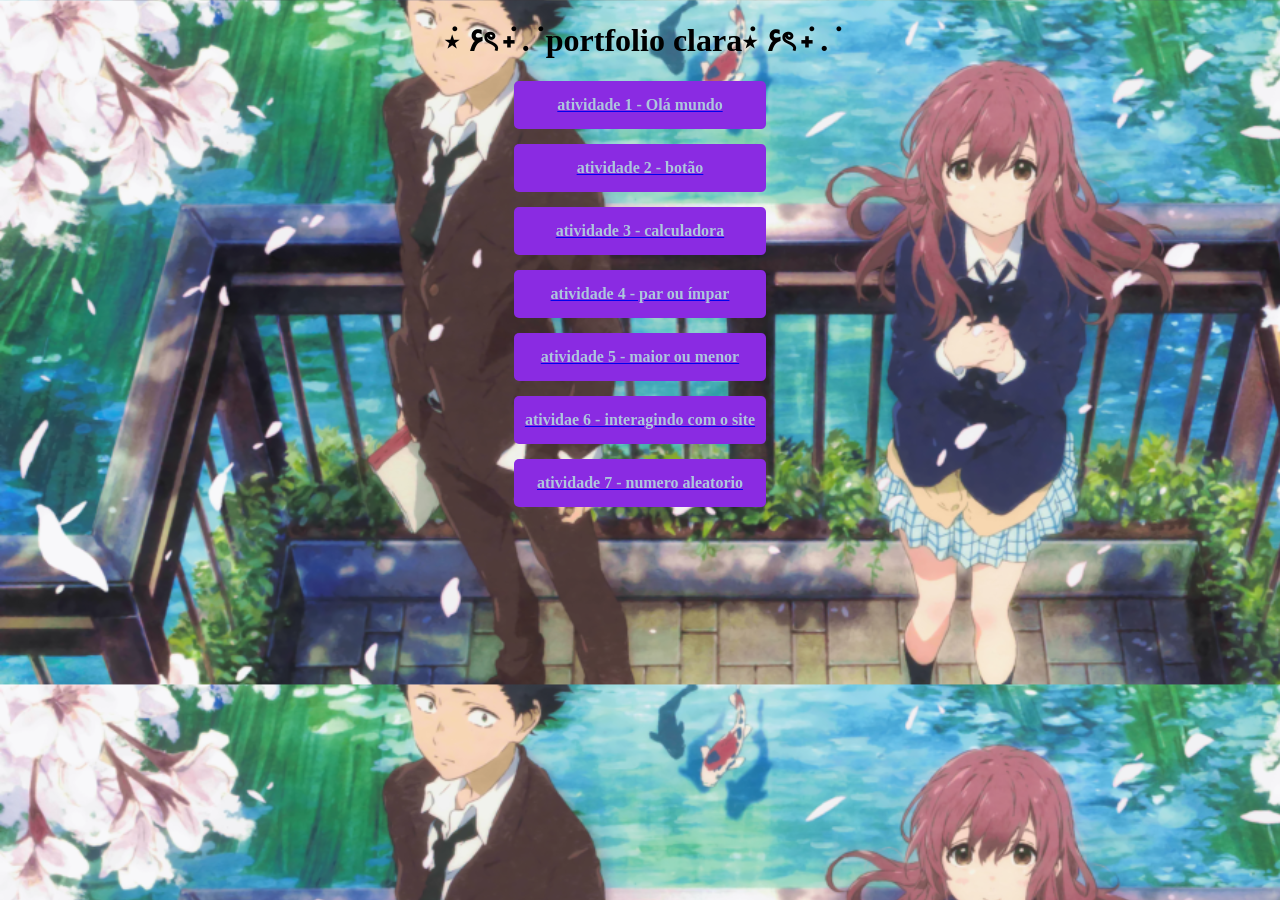
<file: index.html>
<!DOCTYPE html>
<html lang="pt-br">
<head>
    <meta charset="UTF-8">
    <meta name="viewport" content="width=device-width, initial-scale=1.0">
    <title>Portfólio</title>
    <link rel="stylesheet" href="style.css">

</head>
<body>
 <header>

     <h1> ݁⋆ ۶ৎ ݁˖ . ݁ portfolio clara݁⋆ ۶ৎ ݁˖ . ݁ </h1>
     

</header>
    <main>
        
        <a href="atividade 1/botao.html"><p>  atividade 1 - Olá mundo</p></a>
        <a href="atividade 2/olamundo.html"><p> atividade 2 - botão</p></a>
        <a href="atividade 3/calculadora.html"><p> atividade 3 - calculadora</p></a>
        <a href="atividade 4/parouimpar.html"><p>atividade 4 - par ou ímpar </p></a>
        <a href="atividade 5/maior.html"><p>atividade 5 - maior ou menor</p></a>
        <a href="atividade 6/site.html"><p>atividae 6 - interagindo com o site</p></a>
        <a href="atividade 7/aleatorio.html"><p>atividade 7 - numero aleatorio</p></a>
        </main>
        <footer> 
 
        </footer>




</body>
</html>
</file>
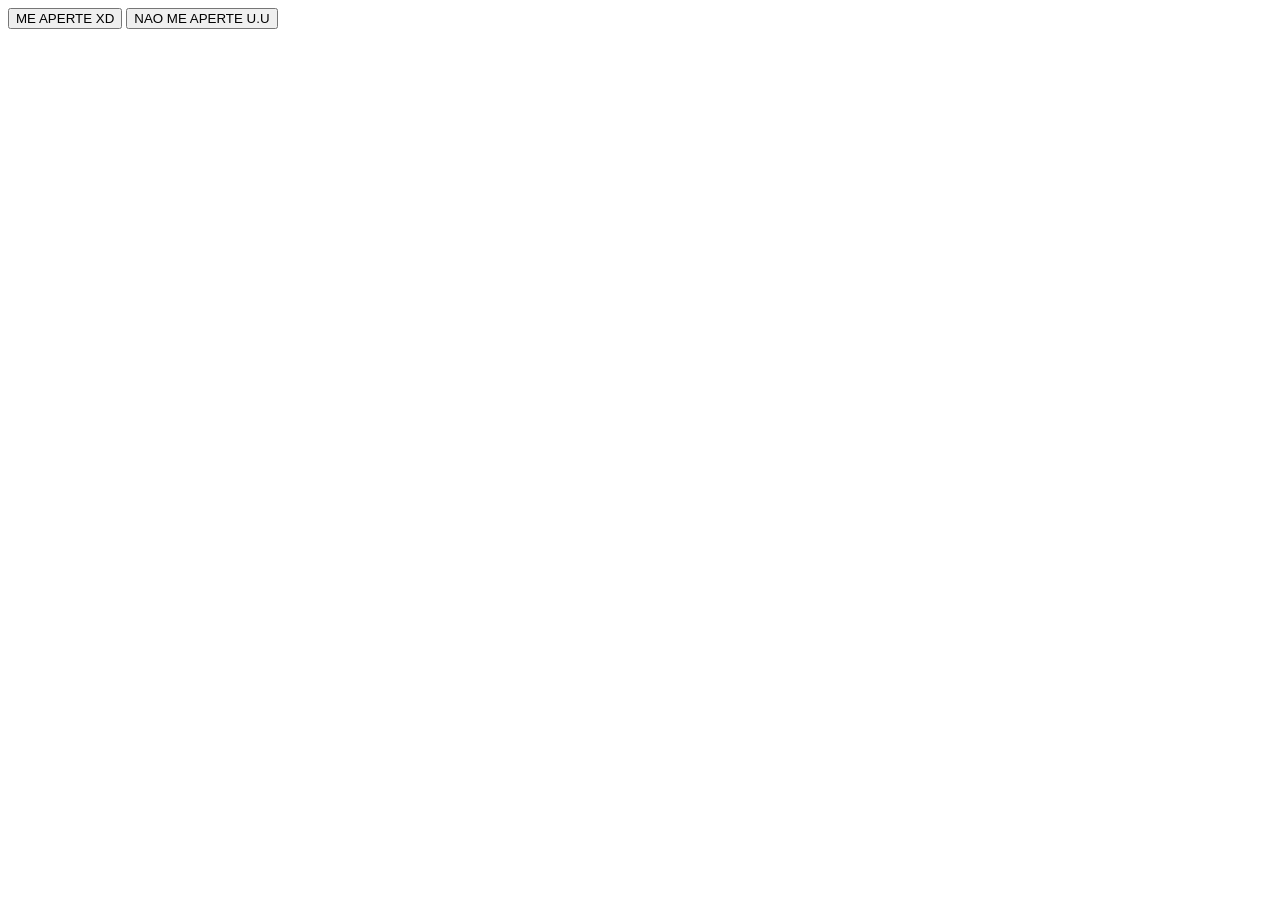
<file: atividade 1/botao.html>
<!DOCTYPE html>
<html lang="en">
<head>
    <meta charset="UTF-8">
    <meta name="viewport" content="width=device-width, initial-scale=1.0">
    <title>Document</title>
</head>
<body>

    <button onclick="ola()">ME APERTE XD</button>
    <button onclick="oi()">NAO ME APERTE U.U</button>
   <script src="script.js"></script> 


</body>
</html>
</file>
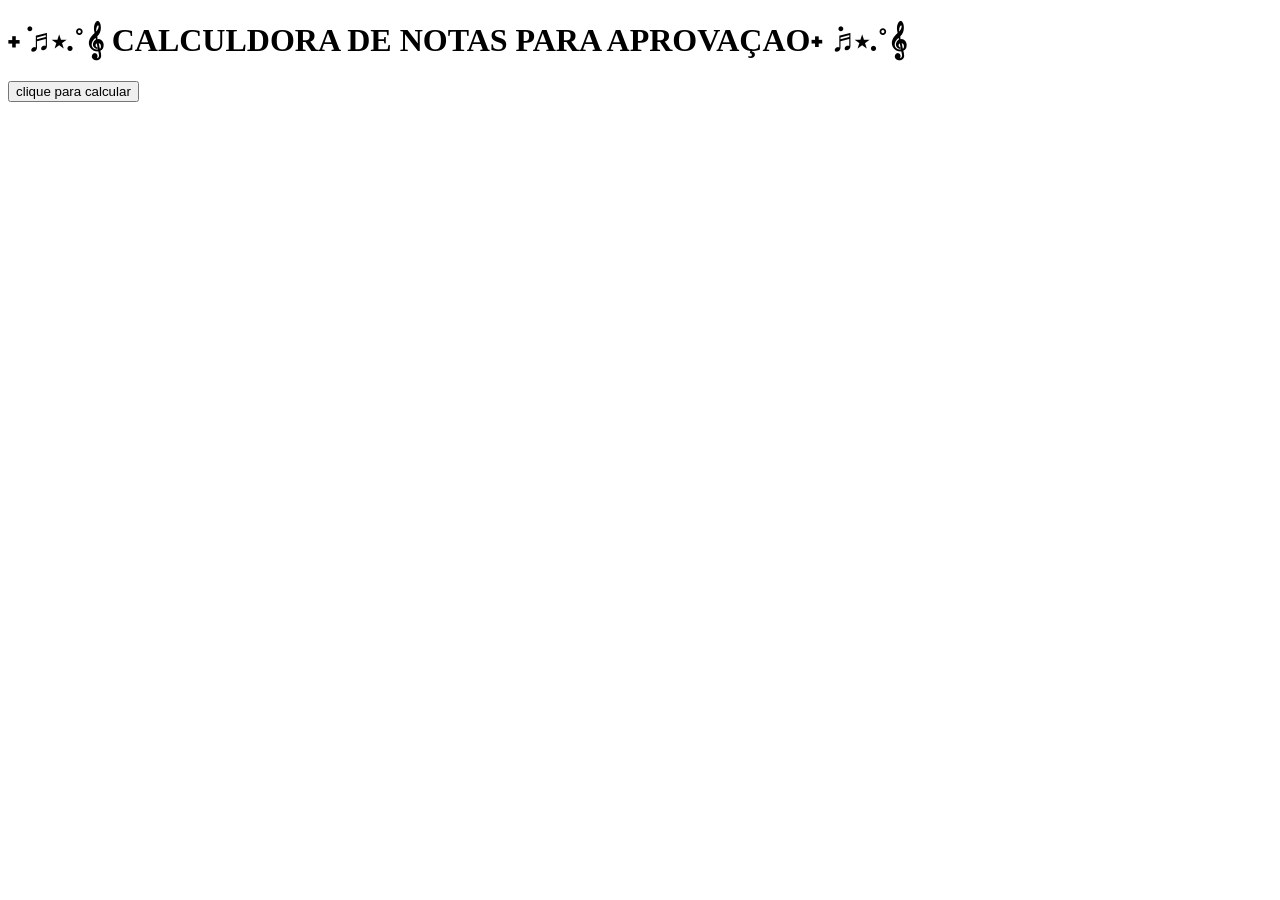
<file: atividade 3/calculadora.html>
<!DOCTYPE html>
<html lang="en">
<head>
    <meta charset="UTF-8">
    <meta name="viewport" content="width=device-width, initial-scale=1.0">
    <title>calculadora de notas</title>
</head>
<body>
    <h1>˖ ݁♬⋆.˚𝄞
        CALCULDORA DE NOTAS PARA APROVAÇAO˖ ݁♬⋆.˚𝄞</h1>
    <button onclick="calcular()">clique para calcular</button>
    <script src="script.js"></script>
    
</body>
</html>
</file>
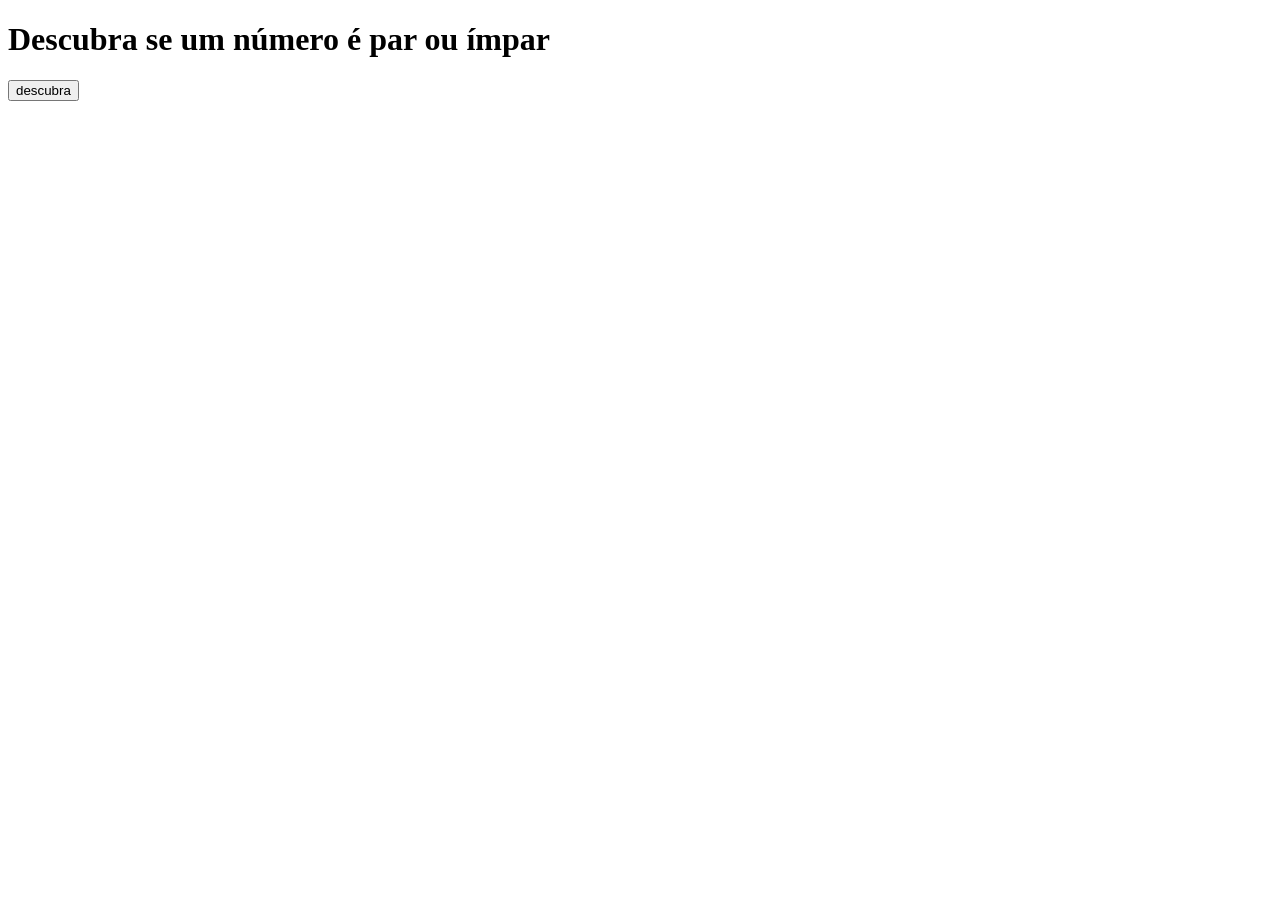
<file: atividade 4/parouimpar.html>
<!DOCTYPE html>
<html lang="pt-br">
<head>
    <meta charset="UTF-8">
    <meta name="viewport" content="width=device-width, initial-scale=1.0">
    <title>par ou ímpar?</title>
</head>
<body>
    <h1>Descubra se um número é par ou ímpar</h1>

    <button onclick="parouimpar()">descubra</button>

    <script src="script.js"></script>
</body>
</html>
</file>
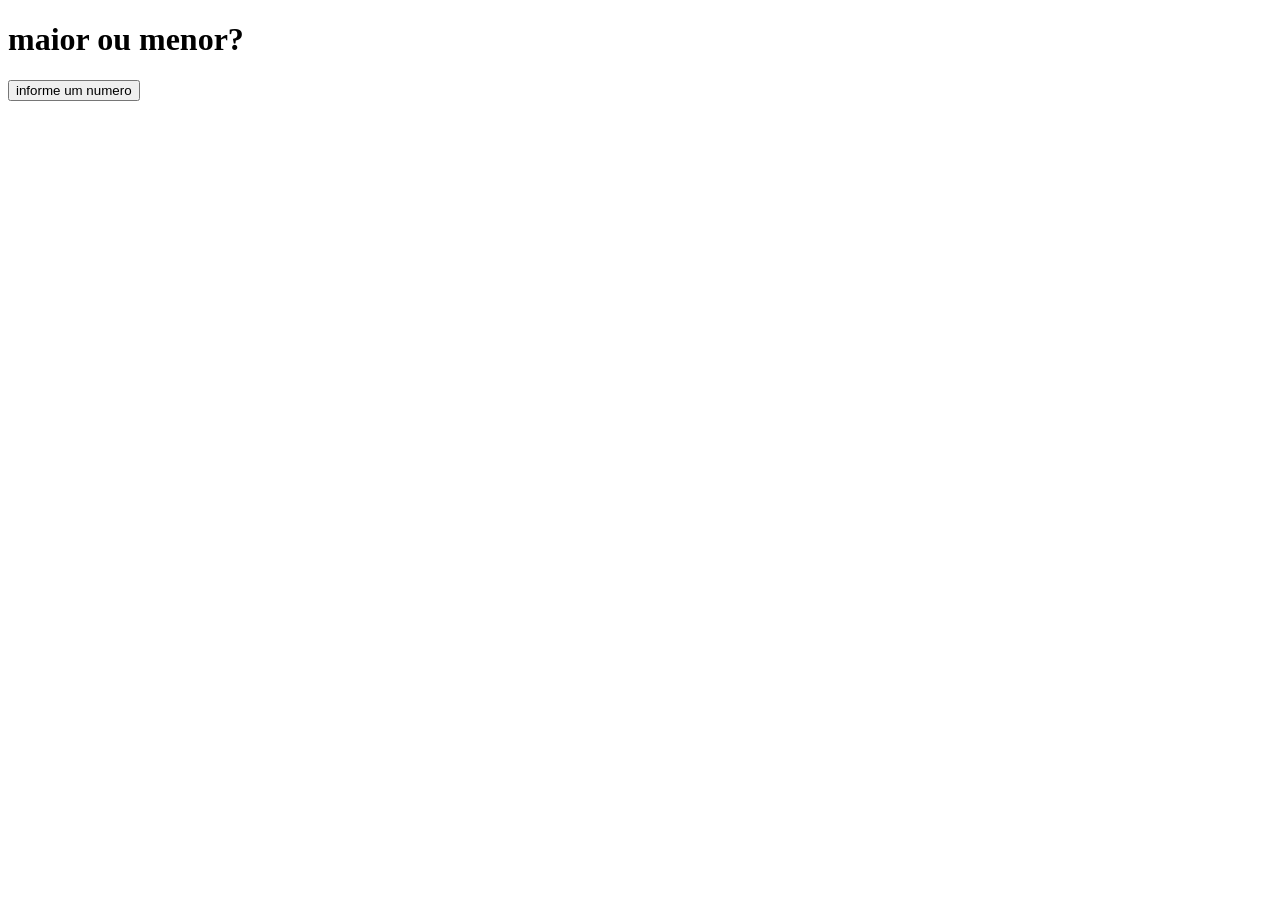
<file: atividade 5/maior.html>
<!DOCTYPE html>
<html lang="en">
<head>
    <meta charset="UTF-8">
    <meta name="viewport" content="width=device-width, initial-scale=1.0">
    <title>maior ou menor?</title>
</head>
<body>
    <h1>maior ou menor?</h1>
    <button onclick="maior()">informe um numero</button>
    <script src="script.js"></script>
    
</body>
</html>
</file>
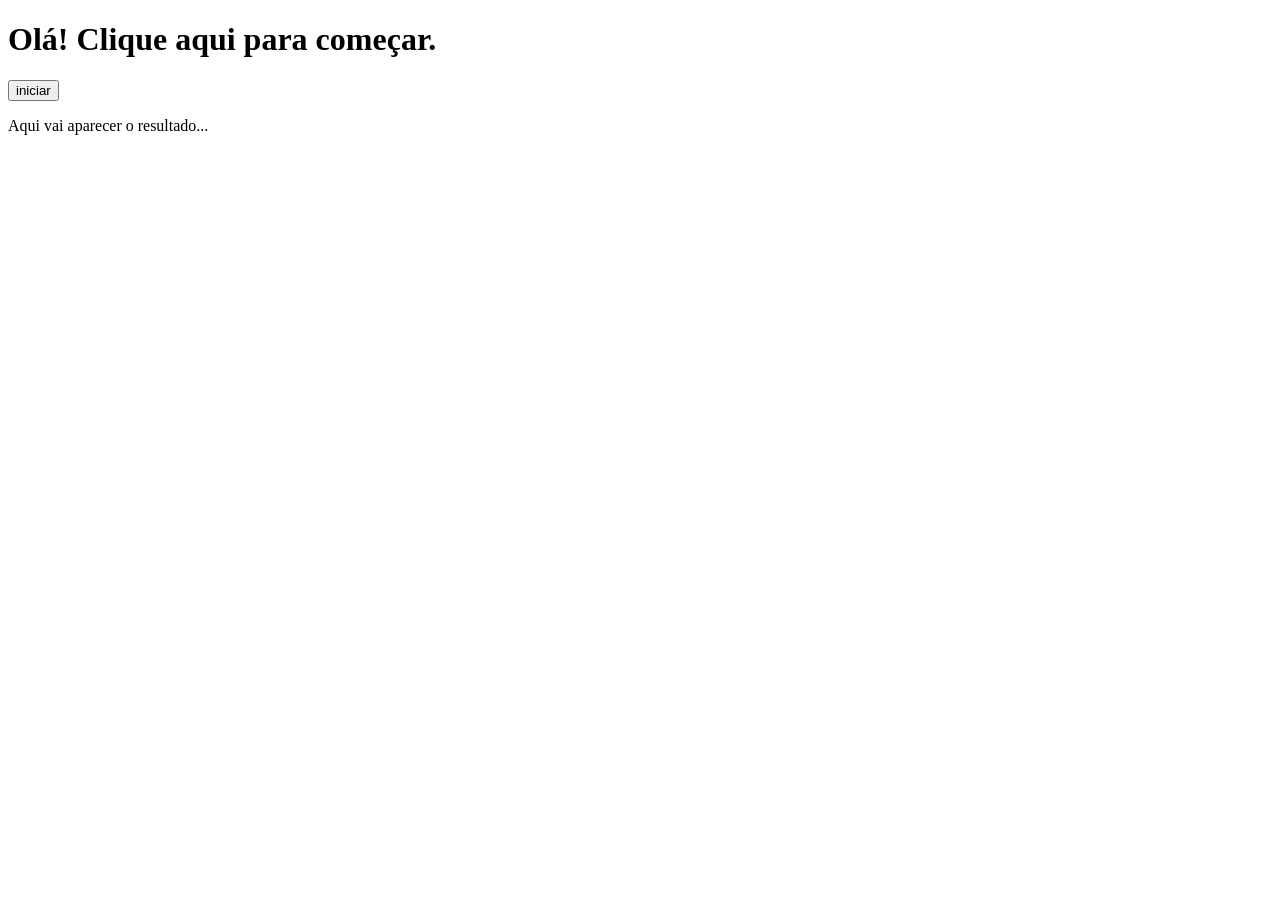
<file: atividade 6/site.html>
<!DOCTYPE html>
<html lang="pt-br">
<head>
    <meta charset="UTF-8">
    <meta name="viewport" content="width= , initial-scale=1.0">
    <title>interagindo com o site</title>
</head>
<body>
    <h1>Olá! Clique aqui para começar.</h1>

    <button onclick="site()">iniciar</button>

    <div id="mostrar">
        <p>Aqui vai aparecer o resultado...</p>
    </div>

    <script src="script.js"></script>
    
</body>
</html>
</file>
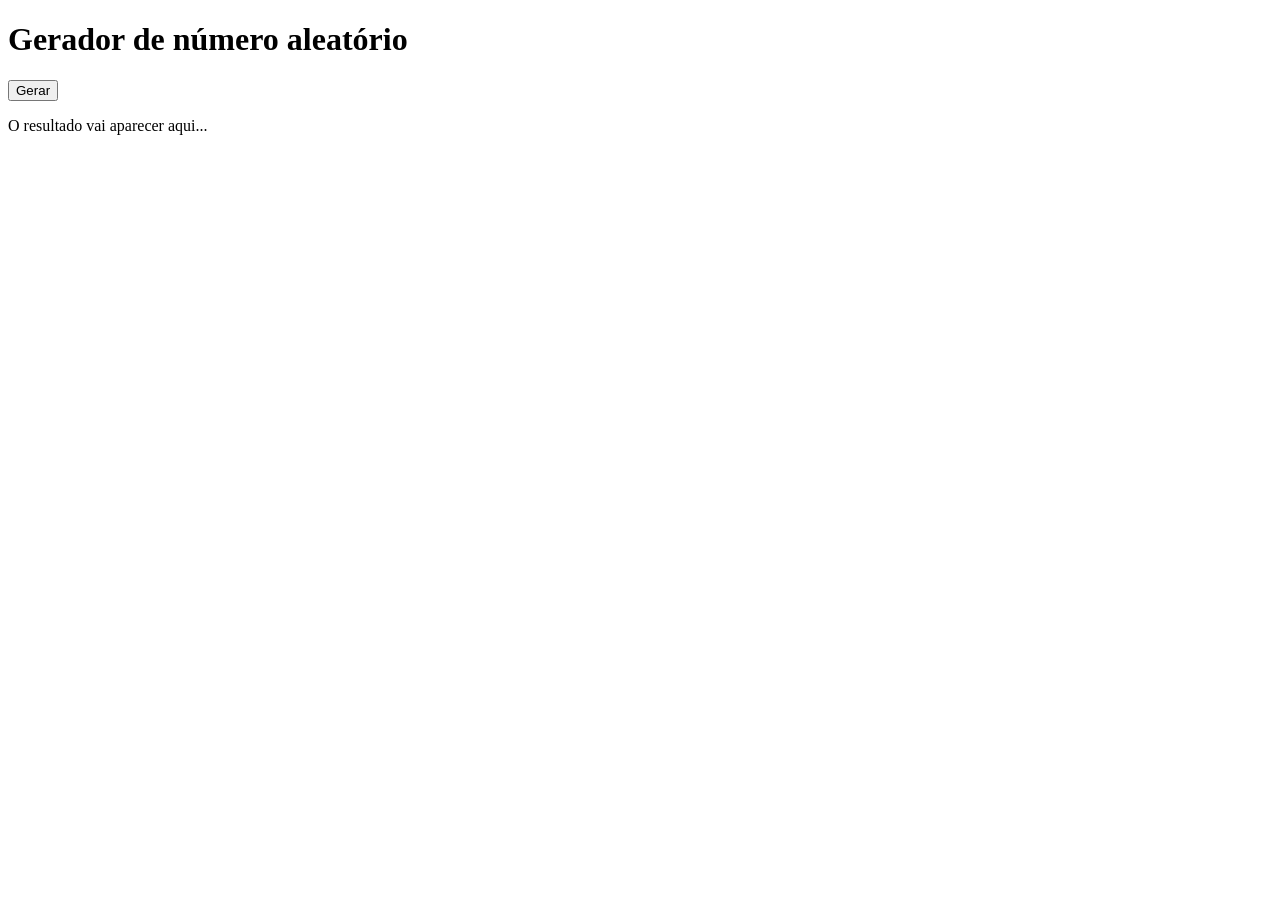
<file: atividade 7/aleatorio.html>
<!DOCTYPE html>
<html lang="pt-br">
<head>
    <meta charset="UTF-8">
    <meta name="viewport" content="width=device-width, initial-scale=1.0">
    <title>numero aleatorio</title>
</head>
<body>
    <h1>Gerador de número aleatório</h1>
    <button onclick="aleatorio()">Gerar</button>
    <div id="resultado">
        <p>O resultado vai aparecer aqui...</p>
    </div>
    

    <script src="script.js"></script>
    
</body>
</html>
</file>
<file: style.css>
body{
    background-image: url(835654.png);
    background-size: 117%   ;

    background-color: rgb(101, 35, 107);
    text-align: center;
}


a p {
    background-color: blueviolet;
    width: 20%;
    padding: 15px 0;
    text-align: center;
    color: rgb(173, 198, 220);
    font-weight: bold;
    border-radius: 5px;
    transition: 1s all;
    cursor:pointer;
    margin: 15px auto;
}
a p:hover{
    background-color: brown;
    transform: scale(1.2);
    transform: rotate3d(45);
}
</file>
